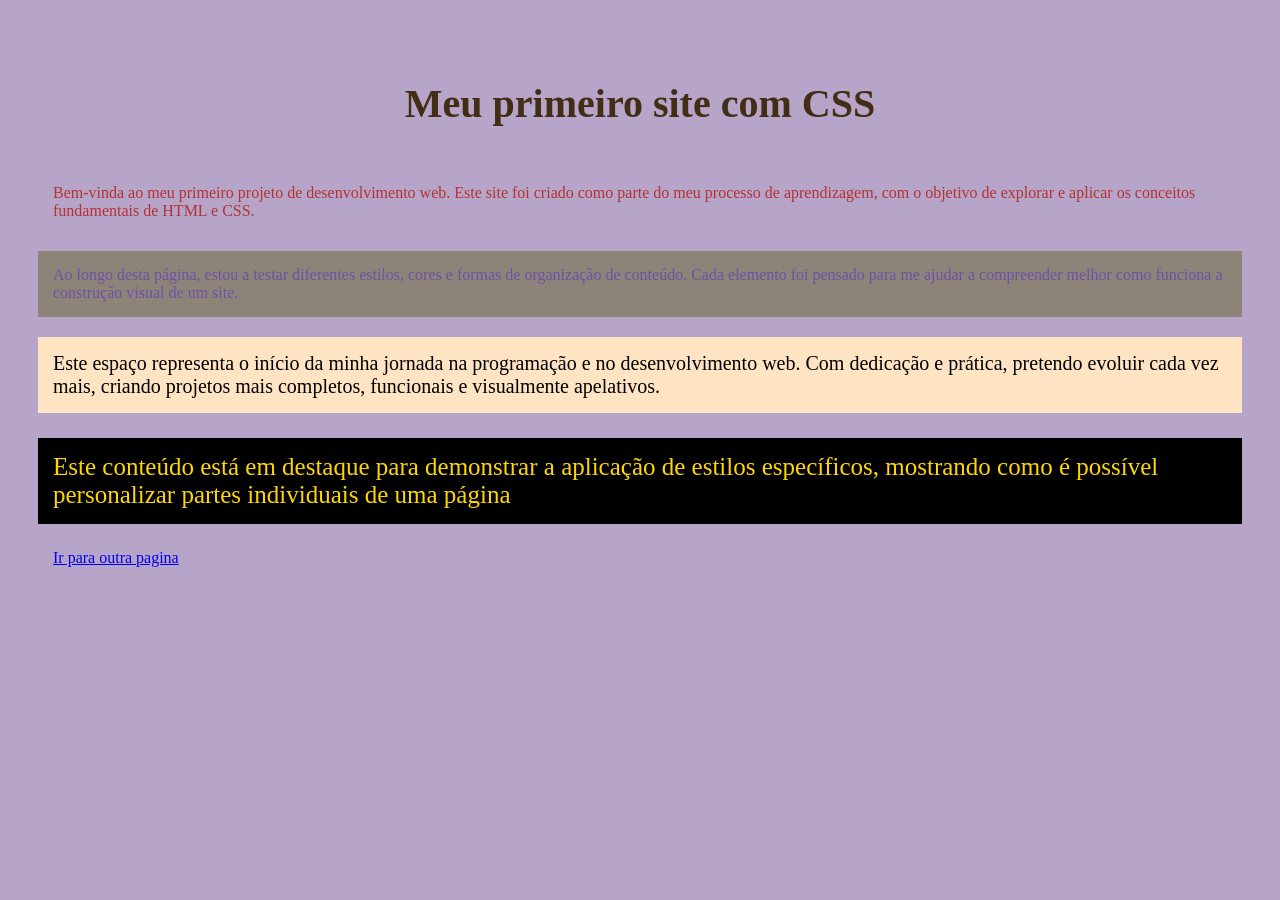
<file: index.html>
<!DOCTYPE html>
<html lang="pt-br">

<head>
    <meta charset="UTF-8">
    <meta name="viewport" content="width=device-width, initial-scale=1.0">
    <title>Aprendendo CSS</title>
    <link rel="stylesheet" href="css/estilo.css">

    
   
</head>
<body >
    <h1 class="center">Meu primeiro site com CSS</h1>
   <p class="rosa">Bem-vinda ao meu primeiro projeto de desenvolvimento web. Este site foi criado como parte do meu processo de aprendizagem, com o objetivo de explorar e aplicar os conceitos fundamentais de HTML e CSS.</p>
   <p id="teste">Ao longo desta página, estou a testar diferentes estilos, cores e formas de organização de conteúdo. Cada elemento foi pensado para me ajudar a compreender melhor como funciona a construção visual de um site.</p>
   <p id="especial" class="fonte-20">Este espaço representa o início da minha jornada na programação e no desenvolvimento web. Com dedicação e prática, pretendo evoluir cada vez mais, criando projetos mais completos, funcionais e visualmente apelativos.</p>
   <p id="importante" class="fonte-15">Este conteúdo está em destaque para demonstrar a aplicação de estilos específicos, mostrando como é possível personalizar partes individuais de uma página</p>



   <a href="outra.html"> Ir para outra pagina</a>
</body>
</html>
</file>
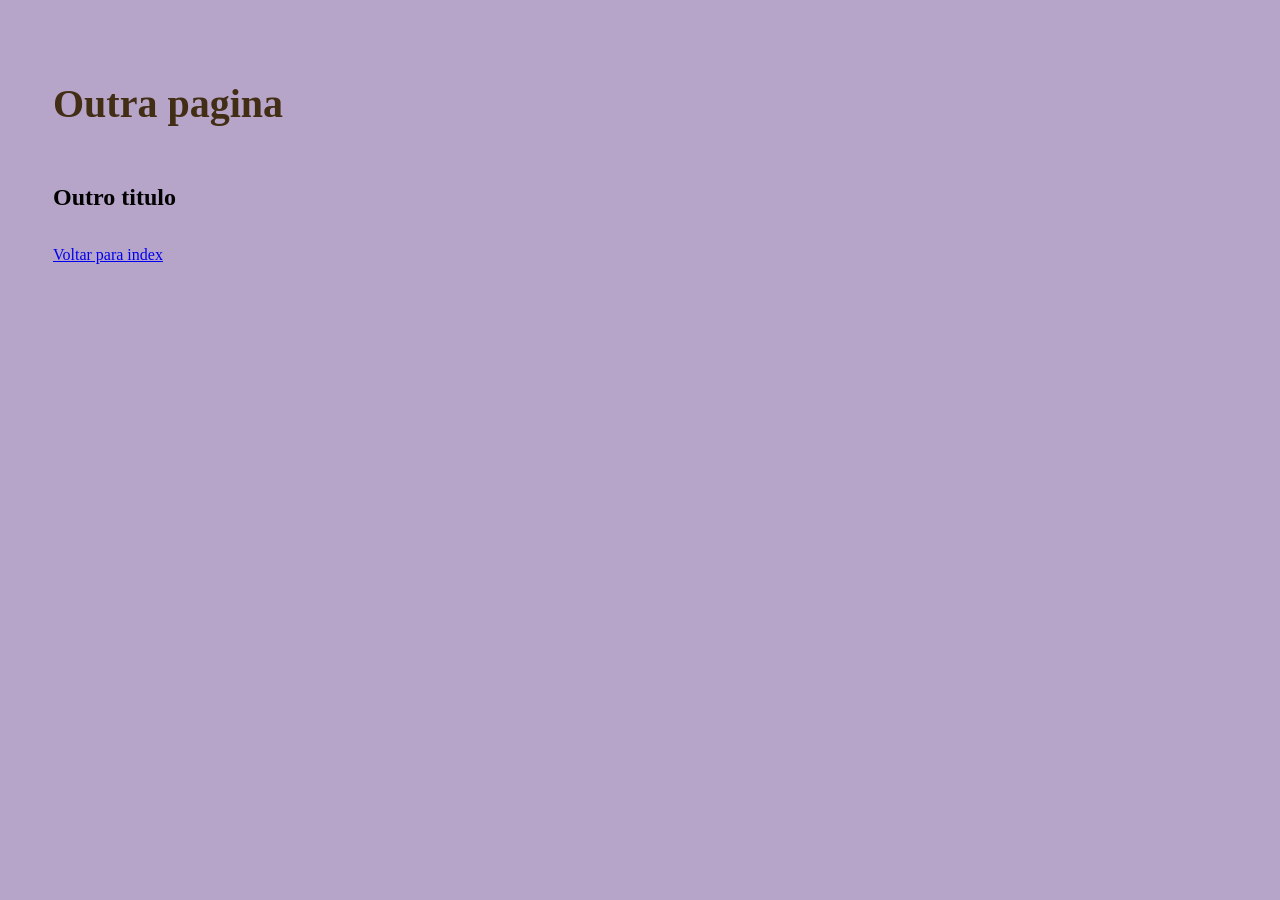
<file: outra.html>
<!DOCTYPE html>
<html lang="en">
<head>
    <meta charset="UTF-8">
    <meta name="viewport" content="width=device-width, initial-scale=1.0">
    <title>Outra Pagina</title>
    <link rel="stylesheet" href="css/estilo.css">



</head>
<body>
    <h1>Outra pagina</h1>
    <h2> Outro titulo</h2>
    <a href="index.html">Voltar para index</a>
</body>
</html>
</file>
<file: css/estilo.css>
*{
   padding: 15px;
 }



 body{
    background: rgb(183, 165, 201);
   }
 p{ color:beige;
      
}

 .rosa{
  color:rgb(180, 50, 50);
 }

   .center{
  text-align: center;
   }

h1{
color: rgb(66, 46, 21);
font-size: 40px;
}

 #teste{
   color:rgb(108, 82, 167);
   background:rgb(141, 132, 121);
 }

.fonte-20{
   font-size: 20px;

}
.fonte-15{
   font-size: 25px;
}
 #especial{
   color: black;
   background-color: bisque;
}
#importante{
   color: gold;
   background: black;
}
</file>
